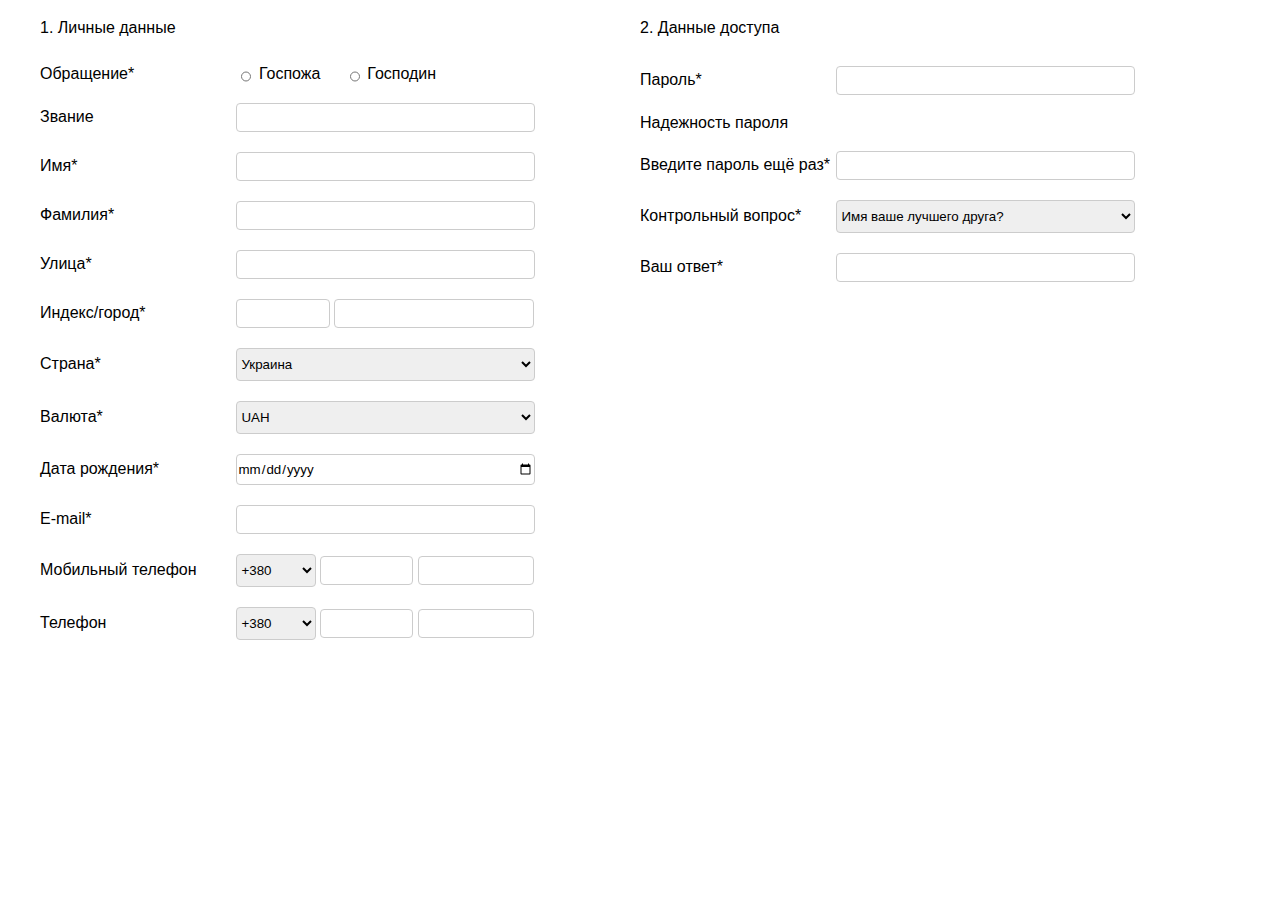
<file: index.html>
<!DOCTYPE html>
<html lang="en">
<head>
	<title>hwi1</title>
	<link href="css/reset.css" rel="stylesheet">
	<link href="css/style.css" rel="stylesheet">
</head>
<body>
	<div class="list">
		<div class="container">
			<div class="list__link">
				<div class="list__column1">
					<div class="list__title">
						1. Личные данные
					</div>
					<div class="list__form">
							<div class="list__name">
								
									<div class="list__form-line1 list__form-line">
										<div class="list__form-line-text">
											 Обращение*
										</div>
										<div class="list__form-line-input">
											<fieldset>
												<input type="radio" name="sex" id="sex_1" value="madam ">
												<label for="sex_1">Госпожа</label>
												<input type="radio" name="sex" id="sex_2" value="lord">
												<label for="sex_2">Господин</label>
											</fieldset>
											
										</div>
									</div>
									<div class="list__form-line2 list__form-line">
										<div class="list__form-line-text">
											Звание
										</div>
										<div class="list__form-line-input">
											<input type="text" id="rank" name="rank">
										</div>
									</div>
									<div class="list__form-line3 list__form-line">
										<div class="list__form-line-text">
											Имя*
										</div>
										<div class="list__form-line-input">
											<input type="text" id="name" name="name">
										</div>
									</div>
									<div class="list__form-line4 list__form-line">
										<div class="list__form-line-text">
											Фамилия*
										</div>
										<div class="list__form-line-input">
											<input type="text" id="lastname" name="lastname">
										</div>
									</div>
									<div class="list__form-line5 list__form-line">
										<div class="list__form-line-text">
											Улица*
										</div>
										<div class="list__form-line-input">
											<input type="text" id="street" name="street">
										</div>
									</div>
									<div  class="list__form-line6 list__form-line">
										<div class="list__form-line-text">
											Индекс/город*
										</div>
										<div class="list__form-line-input">	
											<input type="text" id="index" name="index">
											<input type="text" id="city" name="city">
										</div>
									</div>
									<div class="list__form-line7 list__form-line">
										<div class="list__form-line-text">
											Страна*
										</div>
										<div class="list__form-line-input list__form-line-input-city">
											<select>
												<option><p> Украина</p></option>
												<option><p>Россия</p></option>
												<option><p>Беларусь</p></option>
												<option><p>Грузия</p></option>
												<option><p>Германия</p></option>
												<option><p>Франция</p></option>
											  </select>
										</div>
									</div>
									<div class="list__form-line8 list__form-line">
										<div class="list__form-line-text">
											Валюта*
										</div>
										<div class="list__form-line-input list__form-line-text-currency">
											<select>
												<option><p>UAH</p></option>
												<option><p>USD</p></option>
												<option><p>EUR</p></option>
												<option><p>RUB</p></option>
												<option><p>CAD</p></option>
											  </select>
										</div>
									</div>
									<div class="list__form-line9 list__form-line">
										<div class="list__form-line-text">
											Дата рождения*
										</div>
										<div class="list__form-line-input">
											<input type="date" id="date" name="date"/>
										</div>
									</div>
									<div class="list__form-line10 list__form-line">
										<div class="list__form-line-text">
											E-mail* 
										</div>
										<div class="list__form-line-input">	
											<input type="email" name="phone-number">
										</div>
									 </div>
									<div class="list__form-line11 list__form-line">
										<div class="list__form-line-text">
											Мобильный телефон
										</div>
										<div class="list__form-line-input">
											<select  id="mob">
												<option><p>+380</p></option>
												<option><p>+7</p></option>
												<option><p>+44</p></option>
												<option><p>+1</p></option>
												<option><p>+32</p></option>
											  </select>
											<input id="telNo1" name="telNo" type="tel" required
												   pattern="[0-9]{3}-[0-9]{3}-[0-9]{4}">
											<input id="telNo2" name="telNo" type="tel" required
												   pattern="[0-9]{3}-[0-9]{3}-[0-9]{4}">
										</div>
									</div>
									<div class="list__form-line12 list__form-line" >
										<div class="list__form-line-text">	
											Телефон
										</div>
										<div class="list__form-line-input">	
											<select  id="mob">
												<option><p>+380</p></option>
												<option><p>+7</p></option>
												<option><p>+44</p></option>
												<option><p>+1</p></option>
												<option><p>+32</p></option>
											  </select>
											<input id="telNo1" name="telNo" type="tel" required
												   pattern="[0-9]{3}-[0-9]{3}-[0-9]{4}">
											<input id="telNo2" name="telNo" type="tel" required
												   pattern="[0-9]{3}-[0-9]{3}-[0-9]{4}">
											
										</div>

									</div>
						</div>
					</div>
				</div>
				<div class="list__column2">
					<div class="list__title">
						2. Данные доступа
						</div>
						<div class="list__form">
							<div class="list__name">
								<div class="list__form-line13 list__form-line">
									<div class="list__form-line-text">
										Пароль*
									</div>
									<div class="list__form-line-input">
										<input type="password" id="pwd" name="pwd">
									</div>
								</div>
								<div class="list__form-line14 list__form-line">
									<div class="list__form-line-text">
										Надежность пароля
									</div>
									
								</div>
								<div class="list__form-line15 list__form-line">
									<div class="list__form-line-text">
										Введите пароль ещё раз*
									</div>
									<div class="list__form-line-input">
										<input type="password" id="pwd" name="pwd">
									</div>
								</div>
								<div class="list__form-line16 list__form-line">
									<div class="list__form-line-text">
										Контрольный вопрос*
									</div>
									<div class="list__form-line-input list__form-line-input-question">
										<select>
											<option><p>Имя ваше лучшего друга?</p></option>
											<option><p>В каком городе вы родились?</p></option>
											<option><p>Имя вашего питомца?</p></option>
											<option><p>Девичье фамилия вашей матери?</p></option>
											<option><p>Номер садика в который вы ходили?</p></option>
										  </select>
									</div>
								</div>
								<div class="list__form-line17 list__form-line">
									<div class="list__form-line-text">
										Ваш ответ*
									</div>
									<div class="list__form-line-input">
										<input type="number" name="cost">
									</div>
								</div>
							</div>
						</div>
					</div>
				</div>	
			</div>
		</div>
	</div>
</body>
</html>
</file>
<file: css/style.css>
* {
  font-family: "Roboto", sans-serif;
}

.container {
  max-width: 1200px;
  padding-left: 15px;
  padding-right: 15px;
  margin: 0 auto;
}

.list {
  padding-top: 20px;
}

.link {
  display: flex;
  justify-content: flex-end;
}

.list__link {
  display: flex;
  justify-content: space-between;
  flex-wrap: wrap;
}

.list__column1 {
  width: 50%;
}

.list__column2 {
  width: 50%;
}

.list__title {
  padding-bottom: 30px;
}

.list__form-line-text,
.list__form-line-input {
  display: inline-block;
}

.list__form-line-input input {
  width: 75%;
  padding: 6px 0;
}

#sex_1,
#sex_2 {
  width: 10px;
}

.list__form-line-input select {
  width: 75.5%;
}

.list__form-line-input fieldset {
  width: 66%;
}

.list__form-line-input fieldset label {
  padding-right: 20px;
}

.list__form-line-text {
  width: 32%;
}

.list__form-line-input input,
.list__form-line-input select {
  border-radius: 4px;
  border: 1px solid #ccc;
}

.list__form-line-input {
  width: 66%;
}

.list__input ul li,
.list__name ul li {
  padding-bottom: 20px;
}

.list__input {
  margin-left: -350px;
}

.list__form-line {
  padding-bottom: 20px;
}

.list__form-line-input-city select,
.list__form-line-text-currency select {
  padding: 7px 85px 7px 0;
}

#index {
  width: 23%;
}

#city {
  width: 50%;
}

#telNo1 {
  width: 23%;
}

#telNo2 {
  width: 29%;
}

#mob,
.list__form-line-input-question select {
  padding: 7px 0px;
}

#mob {
  width: 20%;
}
</file>
